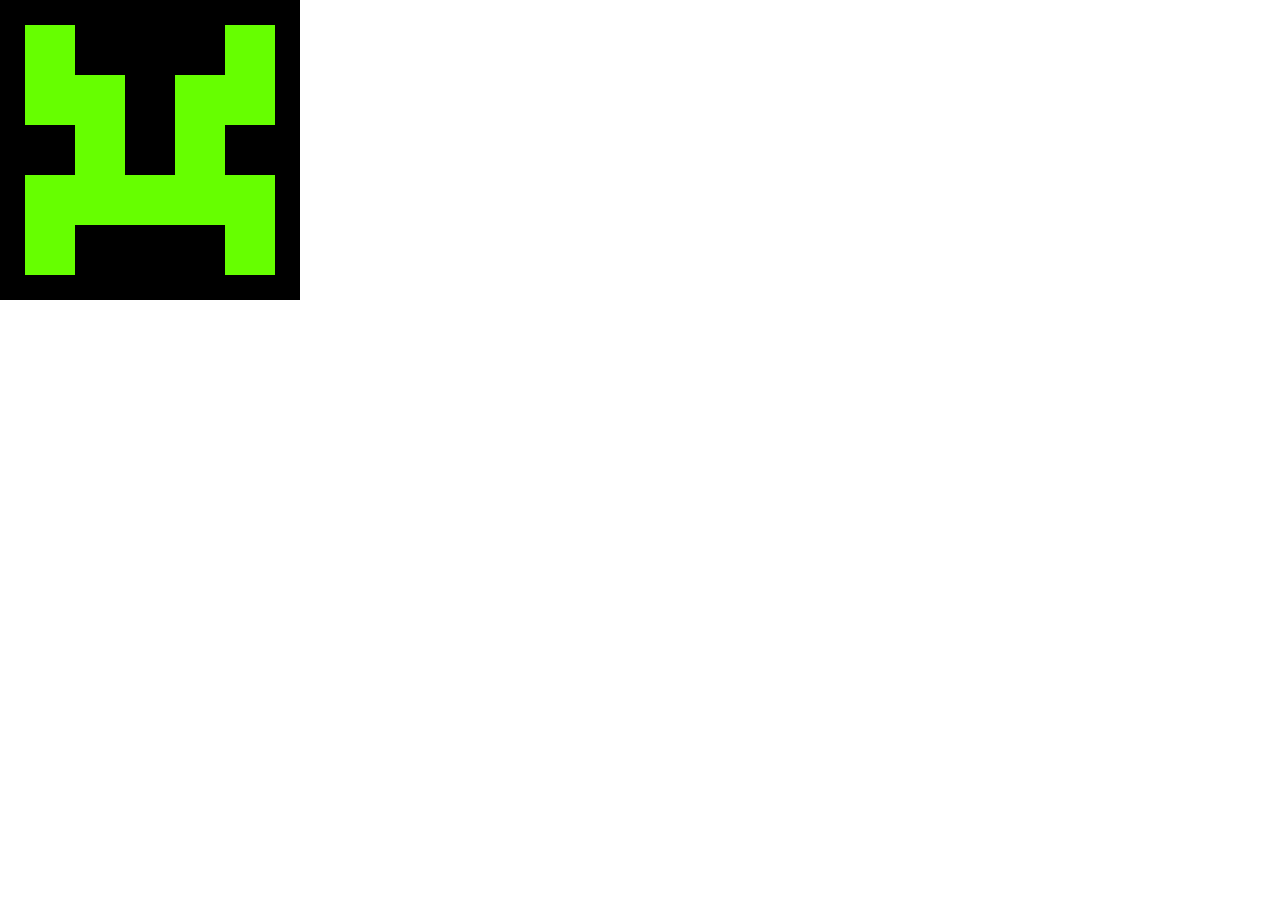
<file: index.html>
<html>

<head>
    <script src="spaceInvader.js" type="module"></script>
    <link rel="stylesheet" type="text/css" href="styles/index.css" />
</head>

<body>
    <canvas id="canvas"></canvas>
    <h1 text-align="center"></h1>
</body>

</html>
</file>
<file: styles/index.css>
body {
    text-align: center;
}

#canvas {
    width: 100%;
    height: 100%;
    margin: 0;
    padding: 0;
    position: absolute;
    top: 0;
    left: 0;
}
</file>
